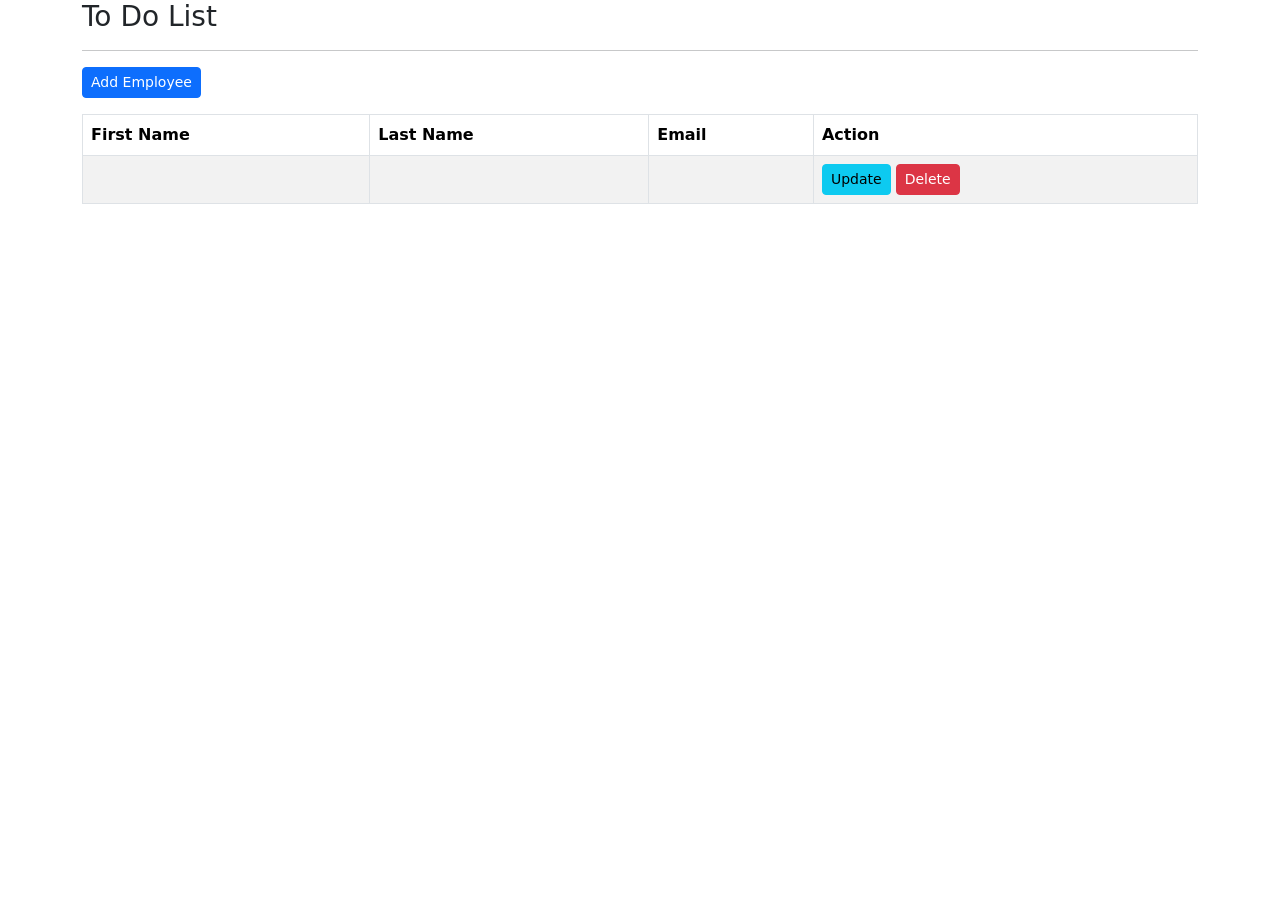
<file: todo-list/src/main/resources/static/index.html>
<!DOCTYPE HTML>
<html lang="en" xmlns:th="http://www.thymeleaf.org">

	<head>
		<title>To do list</title>
		<!-- Required meta tags -->
    <meta charset="utf-8">
    <meta name="viewport" content="width=device-width, initial-scale=1">

    <!-- Bootstrap CSS -->
    <link href="https://cdn.jsdelivr.net/npm/bootstrap@5.1.1/dist/css/bootstrap.min.css" rel="stylesheet" integrity="sha384-F3w7mX95PdgyTmZZMECAngseQB83DfGTowi0iMjiWaeVhAn4FJkqJByhZMI3AhiU" crossorigin="anonymous">
		
	</head>
<body>


<div class="container" >
	<h3>To Do List</h3>
	<hr>
	
	<!--  Add a button  -->
	
	<a th:href="@{/employees/showFormForAdd}"
	class="btn btn-primary btn-sm mb-3">
	Add Employee
	</a>
	
	
	<table class="table table-bordered table-striped" border="1">
		<thead class="thead-dark">
			
			<tr>
				<th>First Name</th>
				<th>Last Name</th>
				<th>Email</th>
				<th>Action</th>
			</tr>
		</thead>
		
		<tbody>
		
			<tr th:each="tempEmployee : ${employees}">
				
				<td th:text="${tempEmployee.firstName}" />
				<td th:text="${tempEmployee.lastName}" />
				<td th:text="${tempEmployee.email}" />
			
			
			<td>
				<a th:href="@{/employees/showFormForUpdate(employeeId=${tempEmployee.id})}"
				class="btn btn-info btn-sm">
				Update
				</a>
				
				<a th:href="@{/employees/delete(employeeId=${tempEmployee.id})}"
				class="btn btn-danger btn-sm" onclick="if (!(confirm('are you sure you want to delete this emp?'))) return false">
				Delete
				</a>
			</td>
			</tr>
		
		</tbody>
	
	</table>

</div>

</body>

</html>
</file>
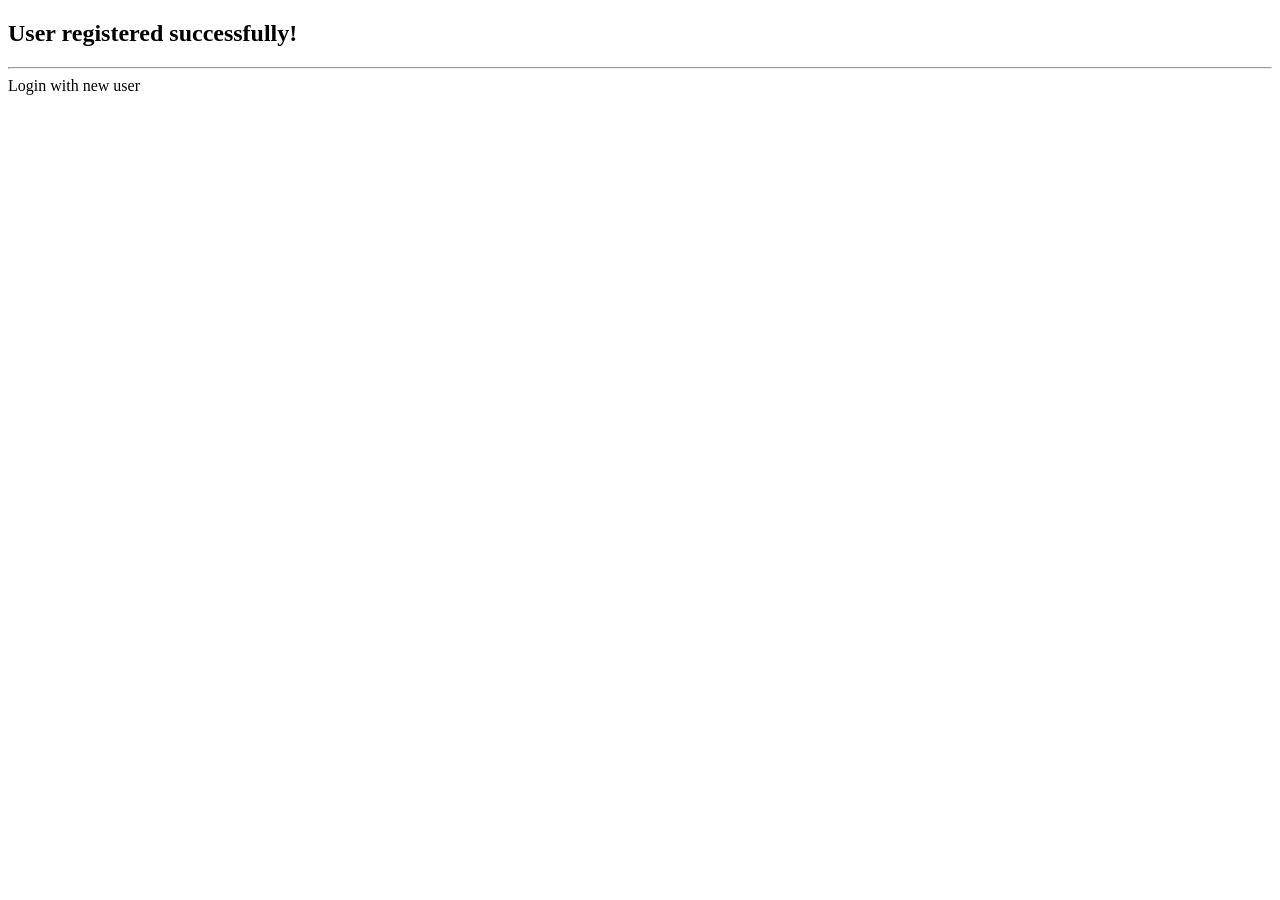
<file: todo-list/src/main/resources/templates/registration-confirmation.html>
<!DOCTYPE html>
<html xmlns:th="http://www.thymeleaf.org">

<head>
	<title>Registration Confirmation</title>
</head>

<body>

	<h2>User registered successfully!</h2>

	<hr>
	
	<a th:href="@{/showMyLoginPage}">Login with new user</a>
	
</body>

</html>
</file>
